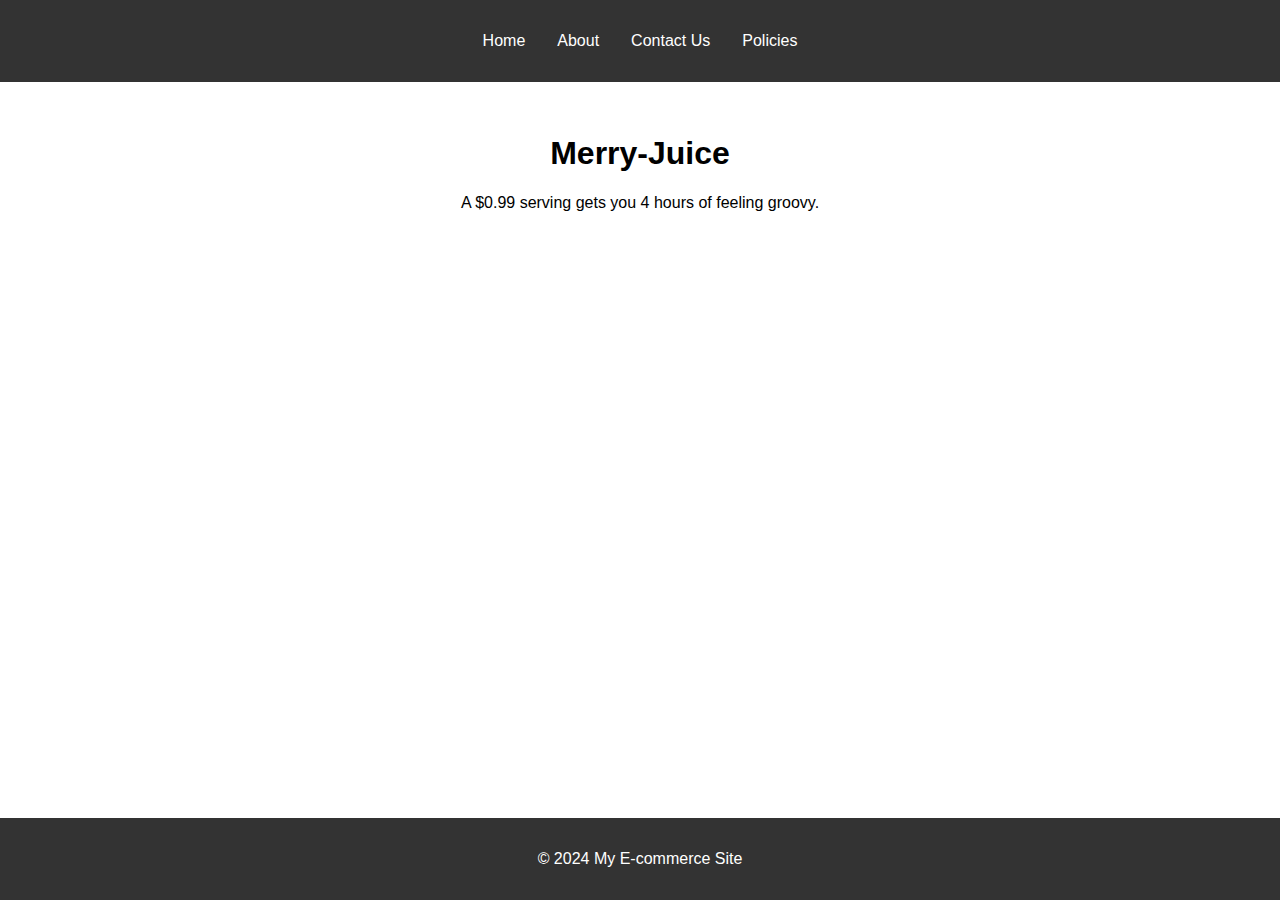
<file: index.html>
<!DOCTYPE html>
<html lang="en">
<head>
    <meta charset="UTF-8">
    <meta name="viewport" content="width=device-width, initial-scale=1.0">
    <title>Home | My E-commerce Site</title>
    <link rel="stylesheet" href="css/styles.css">
</head>
<body>
    <header>
        <nav>
            <ul>
                <li><a href="index.html">Home</a></li>
                <li><a href="about.html">About</a></li>
                <li><a href="contact.html">Contact Us</a></li>
                <li><a href="policies.html">Policies</a></li>
            </ul>
        </nav>
    </header>
    <main>
        <h1>Merry-Juice</h1>
        <p>A $0.99 serving gets you 4 hours of feeling groovy.</p>
    </main>
    <footer>
        <p>&copy; 2024 My E-commerce Site</p>
    </footer>
    <script src="js/script.js"></script>
</body>
</html>
</file>
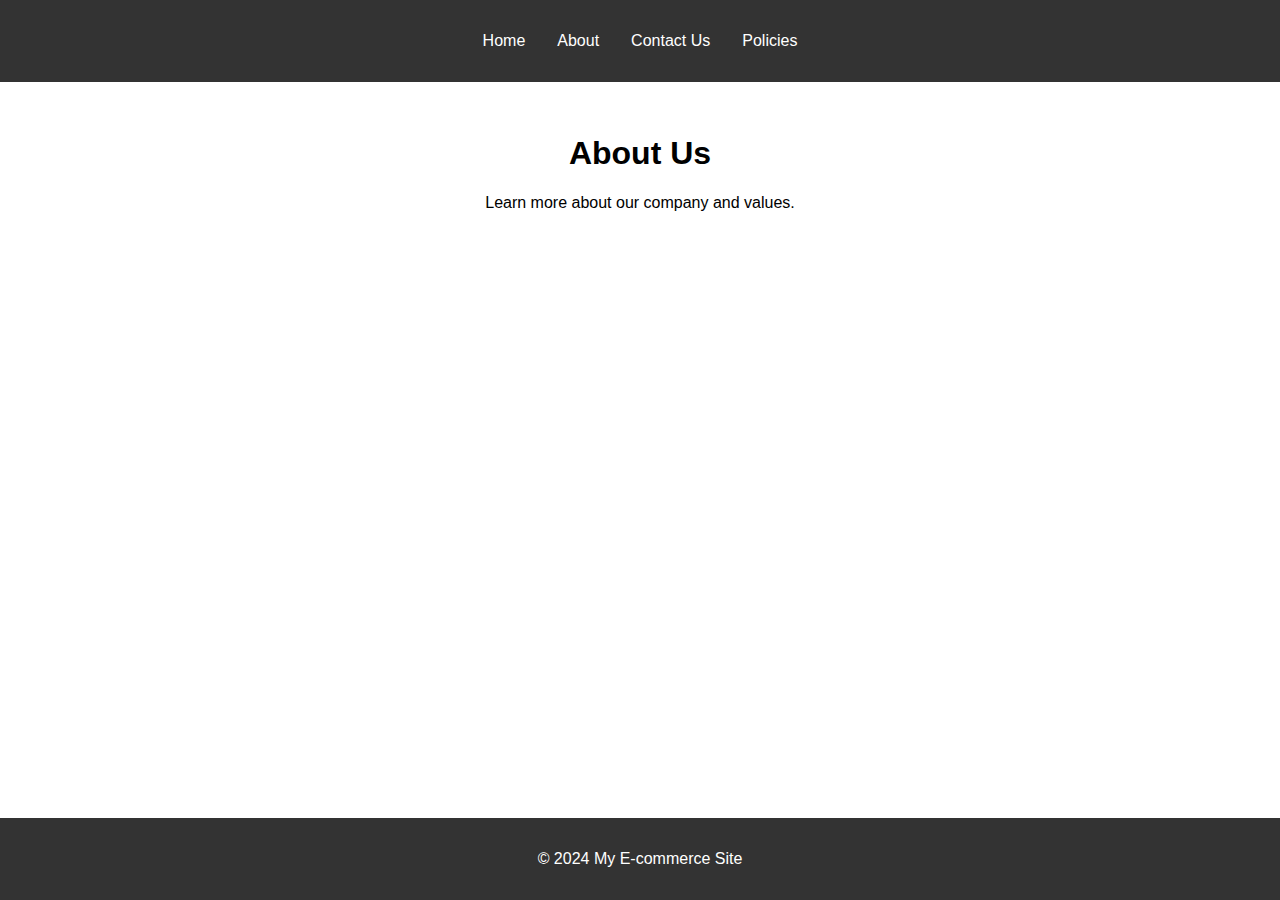
<file: about.html>
<!DOCTYPE html>
<html lang="en">
<head>
    <meta charset="UTF-8">
    <meta name="viewport" content="width=device-width, initial-scale=1.0">
    <title>About Us | My E-commerce Site</title>
    <link rel="stylesheet" href="css/styles.css">
</head>
<body>
    <header>
        <nav>
            <ul>
                <li><a href="index.html">Home</a></li>
                <li><a href="about.html">About</a></li>
                <li><a href="contact.html">Contact Us</a></li>
                <li><a href="policies.html">Policies</a></li>
            </ul>
        </nav>
    </header>
    <main>
        <h1>About Us</h1>
        <p>Learn more about our company and values.</p>
    </main>
    <footer>
        <p>&copy; 2024 My E-commerce Site</p>
    </footer>
    <script src="js/script.js"></script>
</body>
</html>
</file>
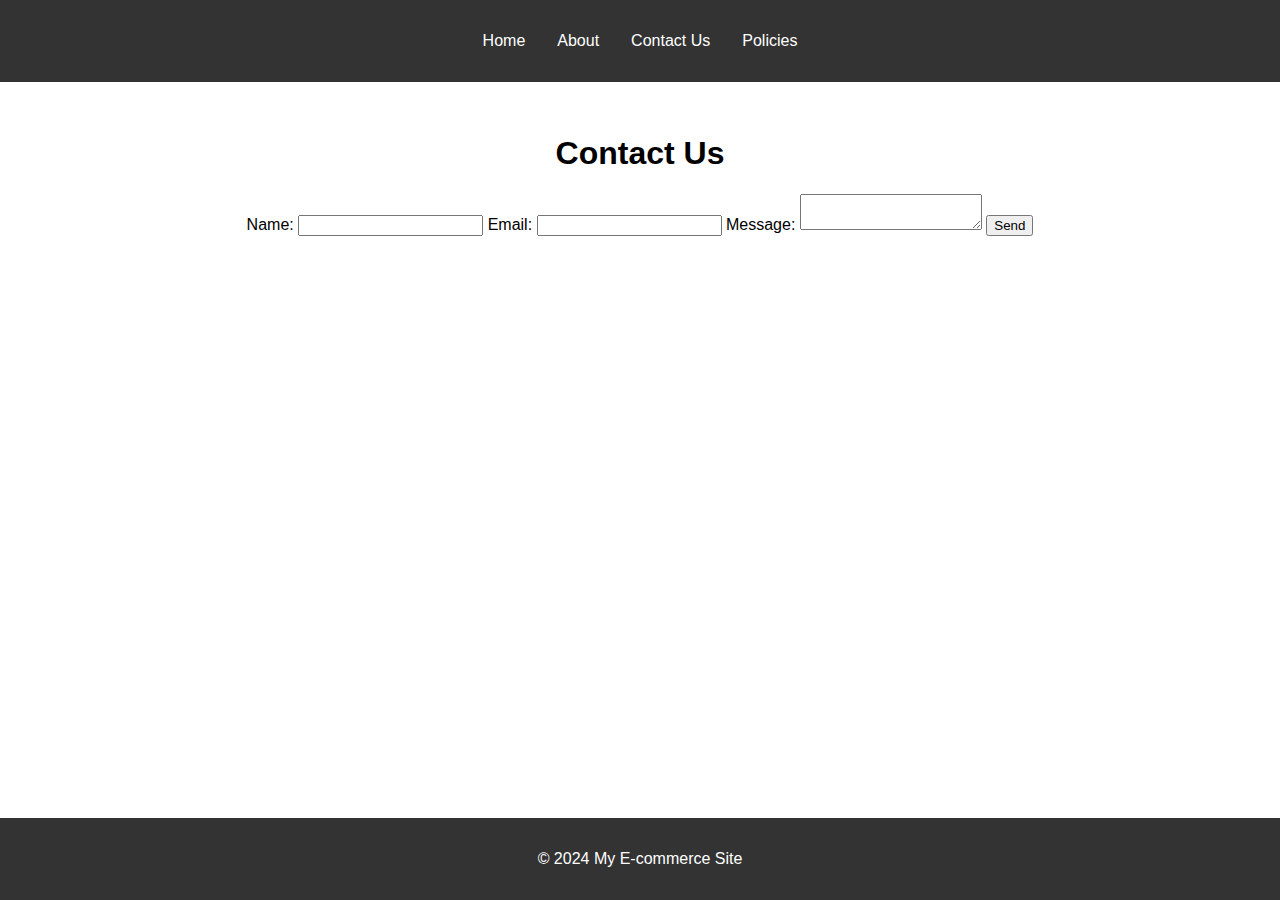
<file: contact.html>
<!DOCTYPE html>
<html lang="en">
<head>
    <meta charset="UTF-8">
    <meta name="viewport" content="width=device-width, initial-scale=1.0">
    <title>Contact Us | My E-commerce Site</title>
    <link rel="stylesheet" href="css/styles.css">
</head>
<body>
    <header>
        <nav>
            <ul>
                <li><a href="index.html">Home</a></li>
                <li><a href="about.html">About</a></li>
                <li><a href="contact.html">Contact Us</a></li>
                <li><a href="policies.html">Policies</a></li>
            </ul>
        </nav>
    </header>
    <main>
        <h1>Contact Us</h1>
        <form>
            <label for="name">Name:</label>
            <input type="text" id="name" name="name" required>
            <label for="email">Email:</label>
            <input type="email" id="email" name="email" required>
            <label for="message">Message:</label>
            <textarea id="message" name="message" required></textarea>
            <button type="submit">Send</button>
        </form>
    </main>
    <footer>
        <p>&copy; 2024 My E-commerce Site</p>
    </footer>
    <script src="js/script.js"></script>
</body>
</html>
</file>
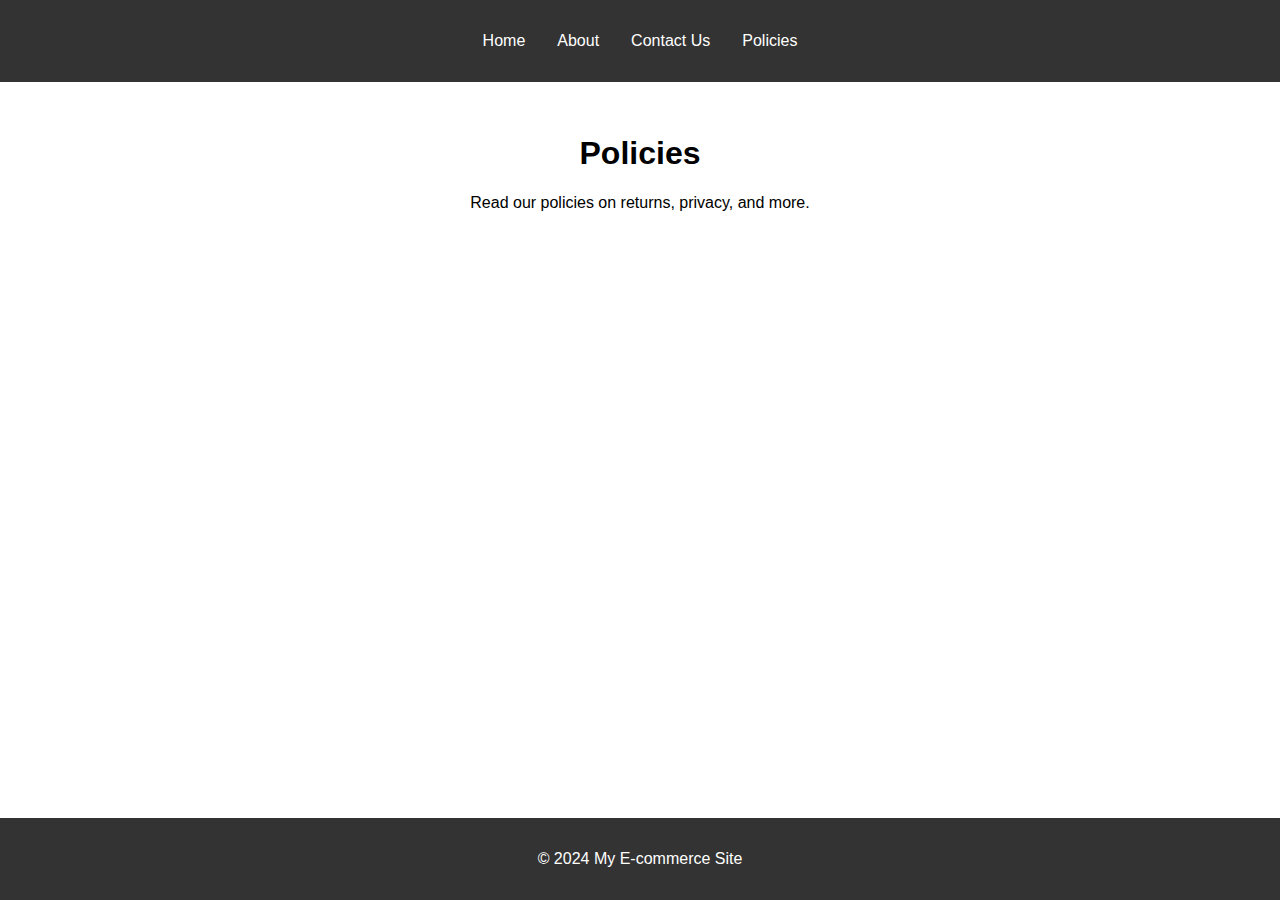
<file: policies.html>
<!DOCTYPE html>
<html lang="en">
<head>
    <meta charset="UTF-8">
    <meta name="viewport" content="width=device-width, initial-scale=1.0">
    <title>Policies | My E-commerce Site</title>
    <link rel="stylesheet" href="css/styles.css">
</head>
<body>
    <header>
        <nav>
            <ul>
                <li><a href="index.html">Home</a></li>
                <li><a href="about.html">About</a></li>
                <li><a href="contact.html">Contact Us</a></li>
                <li><a href="policies.html">Policies</a></li>
            </ul>
        </nav>
    </header>
    <main>
        <h1>Policies</h1>
        <p>Read our policies on returns, privacy, and more.</p>
    </main>
    <footer>
        <p>&copy; 2024 My E-commerce Site</p>
    </footer>
    <script src="js/script.js"></script>
</body>
</html>
</file>
<file: css/styles.css>
body {
    font-family: Arial, sans-serif;
    margin: 0;
    padding: 0;
}

header {
    background-color: #333;
    color: white;
    padding: 1rem 0;
}

nav ul {
    list-style: none;
    padding: 0;
    display: flex;
    justify-content: center;
}

nav ul li {
    margin: 0 1rem;
}

nav ul li a {
    color: white;
    text-decoration: none;
}

main {
    padding: 2rem;
    text-align: center;
}

footer {
    background-color: #333;
    color: white;
    text-align: center;
    padding: 1rem 0;
    position: fixed;
    width: 100%;
    bottom: 0;
}
</file>
